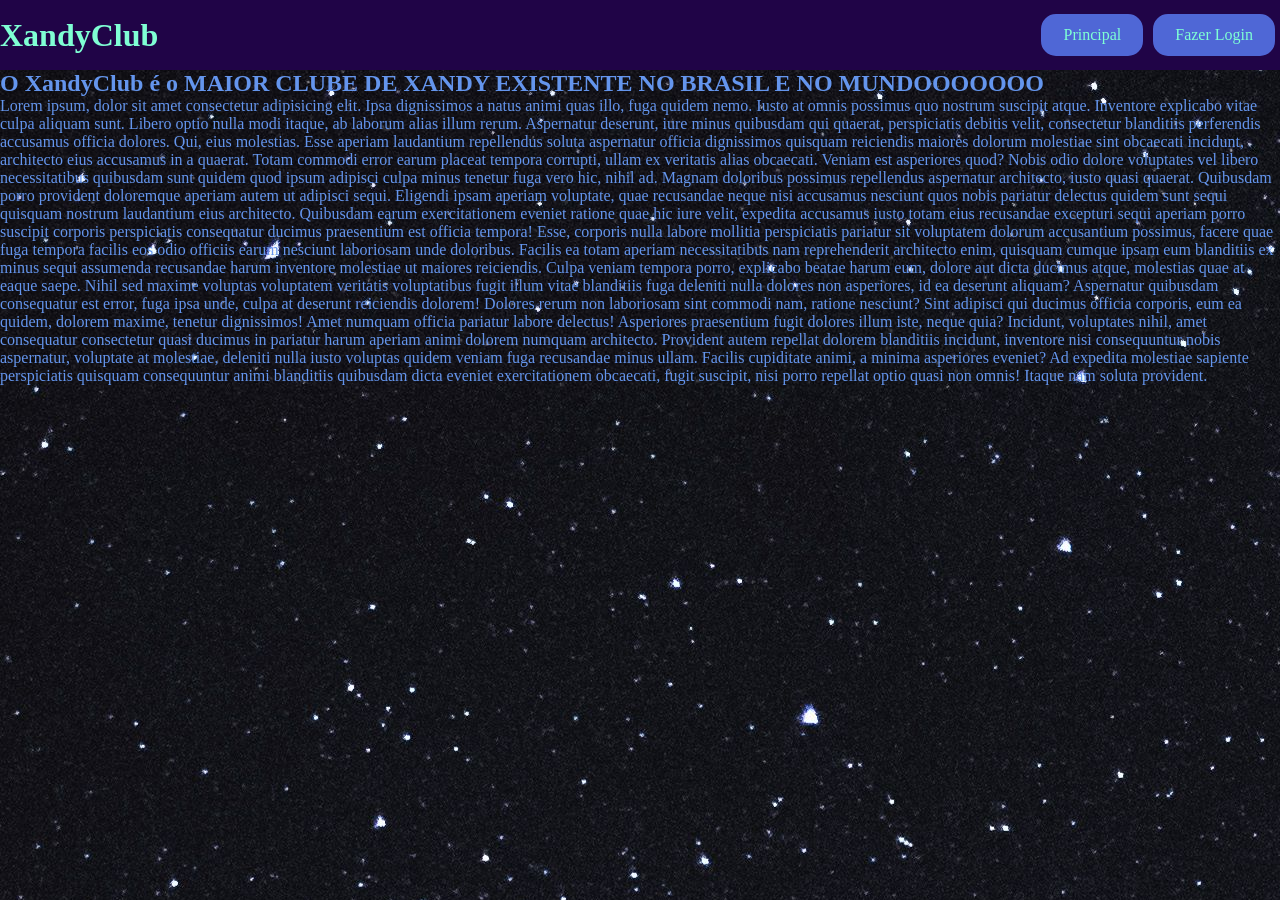
<file: Pagina_login/index.html>
<!DOCTYPE html>
<html lang="pt-br">
<head>
    <meta charset="UTF-8">
    <meta name="viewport" content="width=device-width, initial-scale=1.0">
    <title>XandyClub</title>
    <link rel="stylesheet" href="style.css">
</head>
<body>
    <header>
        <h1>XandyClub</h1>
        <nav>
            <a href="#">Principal</a>
            <a href="login.html">Fazer Login</a>
        </nav>
    </header>

    <main>
        <h2>O XandyClub é o MAIOR CLUBE DE XANDY EXISTENTE NO BRASIL E NO MUNDOOOOOOO</h1>
        <p>Lorem ipsum, dolor sit amet consectetur adipisicing elit. Ipsa dignissimos a natus animi quas illo, fuga quidem nemo. Iusto at omnis possimus quo nostrum suscipit atque. Inventore explicabo vitae culpa aliquam sunt. Libero optio nulla modi itaque, ab laborum alias illum rerum. Aspernatur deserunt, iure minus quibusdam qui quaerat, perspiciatis debitis velit, consectetur blanditiis perferendis accusamus officia dolores. Qui, eius molestias. Esse aperiam laudantium repellendus soluta aspernatur officia dignissimos quisquam reiciendis maiores dolorum molestiae sint obcaecati incidunt, architecto eius accusamus in a quaerat. Totam commodi error earum placeat tempora corrupti, ullam ex veritatis alias obcaecati. Veniam est asperiores quod? Nobis odio dolore voluptates vel libero necessitatibus quibusdam sunt quidem quod ipsum adipisci culpa minus tenetur fuga vero hic, nihil ad. Magnam doloribus possimus repellendus aspernatur architecto, iusto quasi quaerat. Quibusdam porro provident doloremque aperiam autem ut adipisci sequi. Eligendi ipsam aperiam voluptate, quae recusandae neque nisi accusamus nesciunt quos nobis pariatur delectus quidem sunt sequi quisquam nostrum laudantium eius architecto. Quibusdam earum exercitationem eveniet ratione quae hic iure velit, expedita accusamus iusto totam eius recusandae excepturi sequi aperiam porro suscipit corporis perspiciatis consequatur ducimus praesentium est officia tempora! Esse, corporis nulla labore mollitia perspiciatis pariatur sit voluptatem dolorum accusantium possimus, facere quae fuga tempora facilis eos odio officiis earum nesciunt laboriosam unde doloribus. Facilis ea totam aperiam necessitatibus nam reprehenderit architecto enim, quisquam cumque ipsam eum blanditiis ex minus sequi assumenda recusandae harum inventore molestiae ut maiores reiciendis. Culpa veniam tempora porro, explicabo beatae harum eum, dolore aut dicta ducimus atque, molestias quae at eaque saepe. Nihil sed maxime voluptas voluptatem veritatis voluptatibus fugit illum vitae blanditiis fuga deleniti nulla dolores non asperiores, id ea deserunt aliquam? Aspernatur quibusdam consequatur est error, fuga ipsa unde, culpa at deserunt reiciendis dolorem! Dolores rerum non laboriosam sint commodi nam, ratione nesciunt? Sint adipisci qui ducimus officia corporis, eum ea quidem, dolorem maxime, tenetur dignissimos! Amet numquam officia pariatur labore delectus! Asperiores praesentium fugit dolores illum iste, neque quia? Incidunt, voluptates nihil, amet consequatur consectetur quasi ducimus in pariatur harum aperiam animi dolorem numquam architecto. Provident autem repellat dolorem blanditiis incidunt, inventore nisi consequuntur nobis aspernatur, voluptate at molestiae, deleniti nulla iusto voluptas quidem veniam fuga recusandae minus ullam. Facilis cupiditate animi, a minima asperiores eveniet? Ad expedita molestiae sapiente perspiciatis quisquam consequuntur animi blanditiis quibusdam dicta eveniet exercitationem obcaecati, fugit suscipit, nisi porro repellat optio quasi non omnis! Itaque nam soluta provident.</p>
    </main>
</body>
</html>
</file>
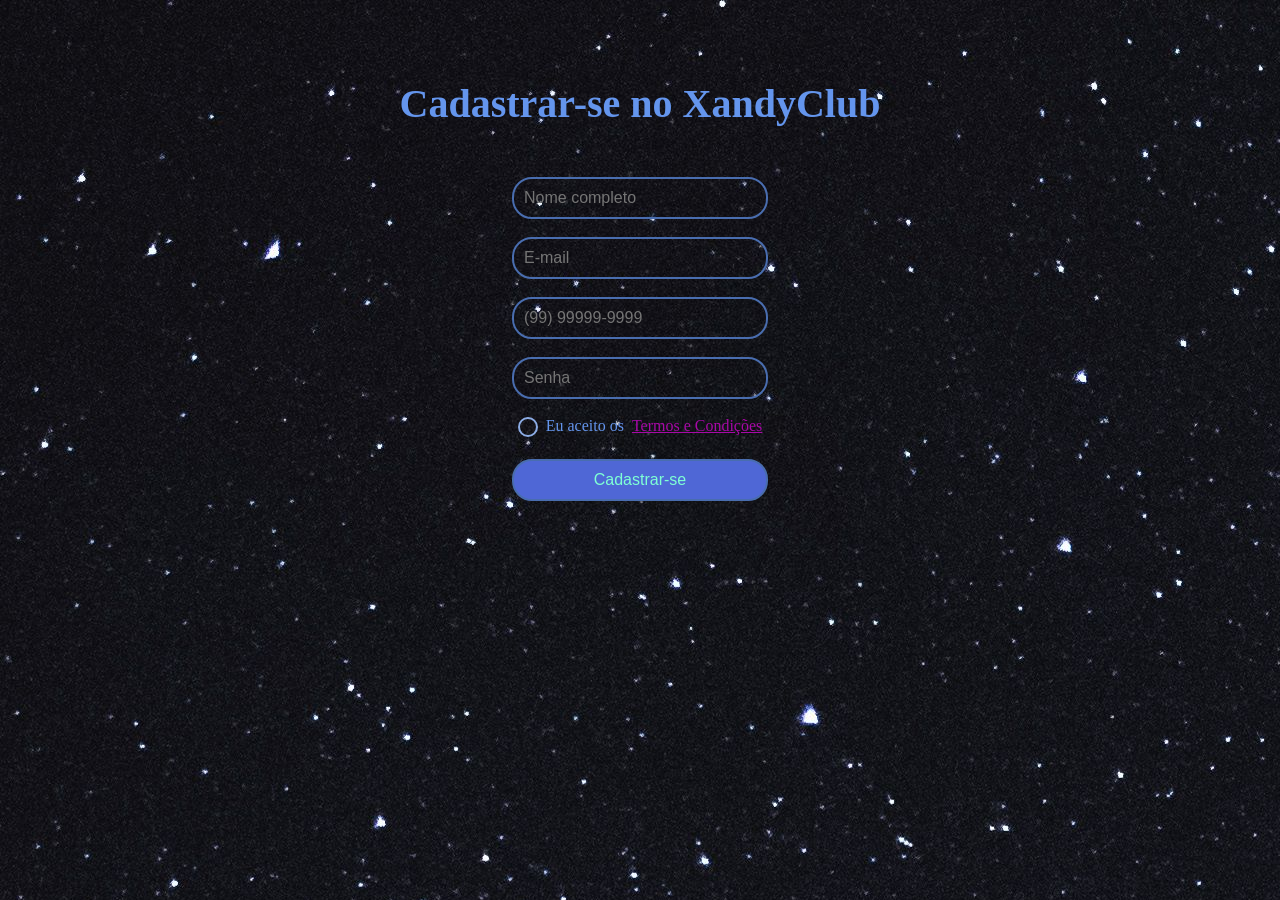
<file: Pagina_login/cadastro.html>
<!DOCTYPE html>
<html lang="pt-br">
<head>
    <meta charset="UTF-8">
    <meta name="viewport" content="width=device-width, initial-scale=1.0">
    <title>Cadastra-se</title>
    <link rel="stylesheet" href="style.css">
</head>
<body>
    <main class="login">
        <h1>Cadastrar-se no XandyClub</h1>

        <form>
            <input required type="text" placeholder="Nome completo"><br><br>
            <input required type="email" placeholder="E-mail"><br><br>
            <input required id="celular" type="tel" placeholder="(99) 99999-9999" pattern="^\([0-9]{2}\) [0-9]{5}-[0-9]{4}$"><br><br>
            <input required type="password" placeholder="Senha"><br><br>
            <label for="termosECondicoes">
                <input type="checkbox" id="termosECondicoes"> Eu aceito os <a href="#">Termos e Condições</a>
            </label><br><br>

            <input type="submit" value="Cadastrar-se">
        </form>

    </main>

    <script>
        const inputCelular = document.getElementById('celular');

        inputCelular.addEventListener('input', (event) => {
            let valor = event.target.value.replace(/\D/g, '');

            // Limita a 11 dígitos: DDD + celular
            valor = valor.substring(0, 11);

            if (valor.length > 0) {
                valor = valor.replace(/^(\d{2})/, '($1) ');
            }

            if (valor.replace(/\D/g, '').length > 7) {
                valor = valor.replace(
                    /(\d{5})(\d{1,4})$/,
                    '$1-$2'
                );
            }

            event.target.value = valor;
        });
    </script>
</body>
</html>
</file>
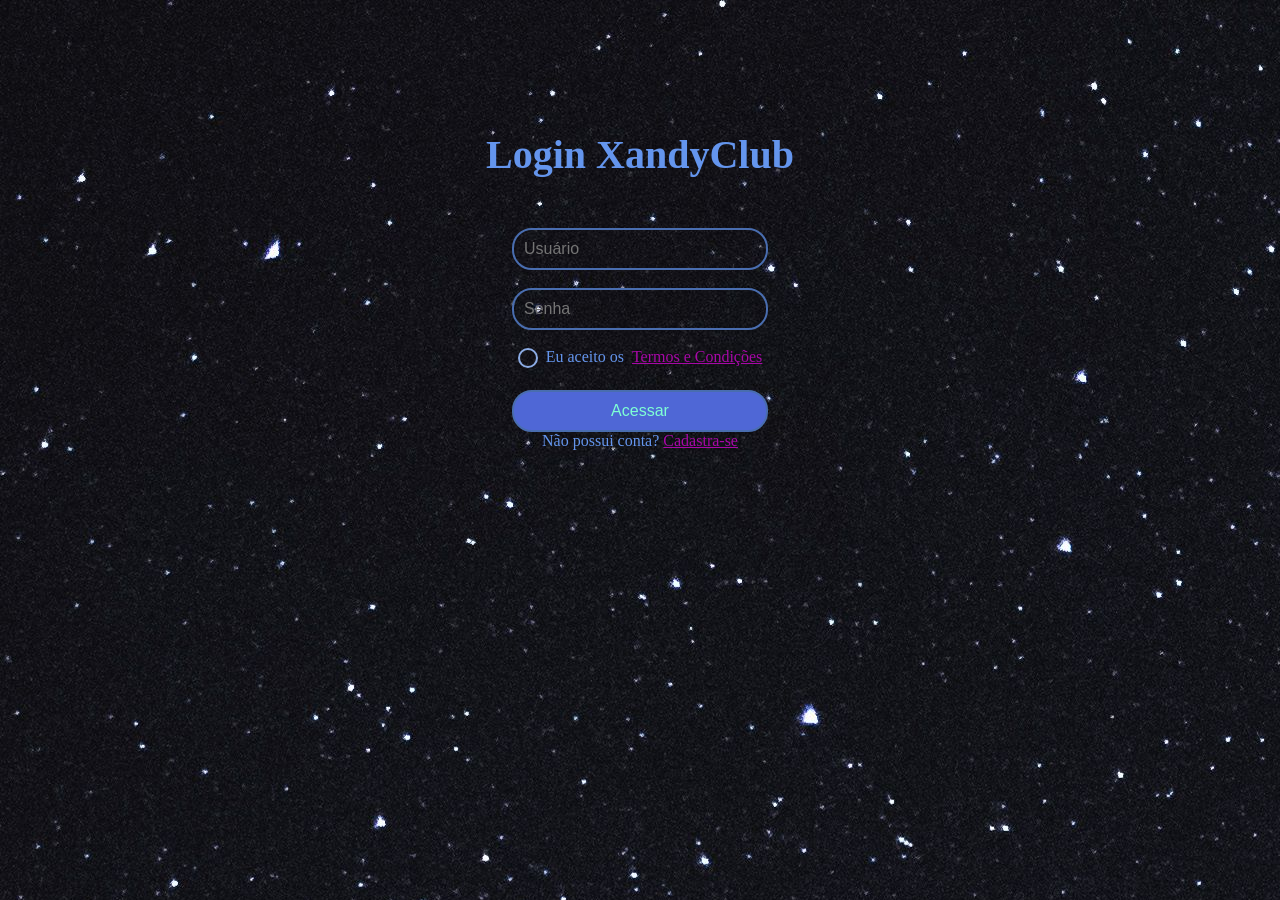
<file: Pagina_login/login.html>
<!DOCTYPE html>
<html lang="pt-br">
<head>
    <meta charset="UTF-8">
    <meta name="viewport" content="width=device-width, initial-scale=1.0">
    <title>Login</title>
    <link rel="stylesheet" href="style.css">
    <link rel="preload" as="image" href="Imagens/Background.jpg"/>
</head>
<body>
    <main class="login">
        <h1>Login XandyClub</h1> 
        
        <form>
            <input required type="text" placeholder="Usuário"><br><br>
            <input required type="password" placeholder="Senha"><br><br>
            <label for="termosECondicoes">
                <input required type="checkbox" id="termosECondicoes">
                Eu aceito os <a href="#">Termos e Condições</a>
            </label><br><br>

            <input type="submit" value="Acessar">
        </form>
        
        
        <p style="text-align: center;">Não possui conta? <a href="cadastro.html">Cadastra-se</a></p>
        
    </main>
        
</body>
</html>
</file>
<file: Pagina_login/style.css>
*{
    margin: 0;
    padding: 0;
    box-sizing: border-box;
}

body{
    padding: 0;
    margin: 0;
    background-image: url(Imagens/Background.jpg);
    background-color: rgb(11, 0, 27);
    font-family: "Comic Sans MS", cursive;
    color: cornflowerblue;
}

header{
    color: aquamarine;
    margin: 0;
    height: 70px;
    background-color: rgb(32, 4, 71);
    display: flex;
    flex-direction: row;
    justify-content: space-between;
    align-items: center;
}

header nav{
    display: flex;
    align-items: center;
}

header nav a{
    background-color: rgb(79, 103, 214);
    color: aquamarine;
    padding: 10px 20px;
    text-decoration: none;
    margin: 0 5px 0 5px;
    border: 2px solid rgb(79, 103, 214);
    border-radius: 15px;
}

header nav a:hover{
    background-color: rgb(101, 126, 238);
    border-color: rgb(101, 126, 238);
    color: aquamarine;
}

main h1{
    text-align: center;
    color: cornflowerblue;
    font-size: 40px;
    position: relative;
    top: -50px;
}

a{
    color: #a708a7;
}
a:hover{
    color: #e615e6;
}

main.login{
    display: flex;
    height: 630px;
    justify-content: center;
    flex-direction: column;
}

main form{
    display: inline-block;
    text-align: center;
}

main form input{
    background-color: #ffffff00;
    color: dodgerblue;
    font-size: 16px;
    padding: 10px;
    width: 20%;
    border: 2px solid rgb(73, 109, 175);
    border-radius: 20px;
}

main form input:focus{
    background-color: #ffffff2a;
    border-color: rgb(140, 172, 229);
    outline: none;
}

main form input[type="submit"]{
    background-color: rgb(79, 103, 214);
    color: aquamarine;
    cursor: pointer;
}

main form input[type="submit"]:hover{
    background-color: rgb(101, 126, 238);
    border-color: rgb(101, 126, 238);
}

main form input[type="checkbox"]{
    appearance: none;
    -webkit-appearance: none;

    width: 20px;
    height: 20px;
    border: 2px solid rgb(140, 172, 229);
    background-color: transparent;
    padding: 0;
    cursor: pointer;
    
    flex-shrink: 0;
}

main form input[type="checkbox"]:checked{
    background-color: rgb(73, 109, 175);
}

main form label{
    color: cornflowerblue;
    display: inline-flex;
    gap: 8px;
}
</file>
